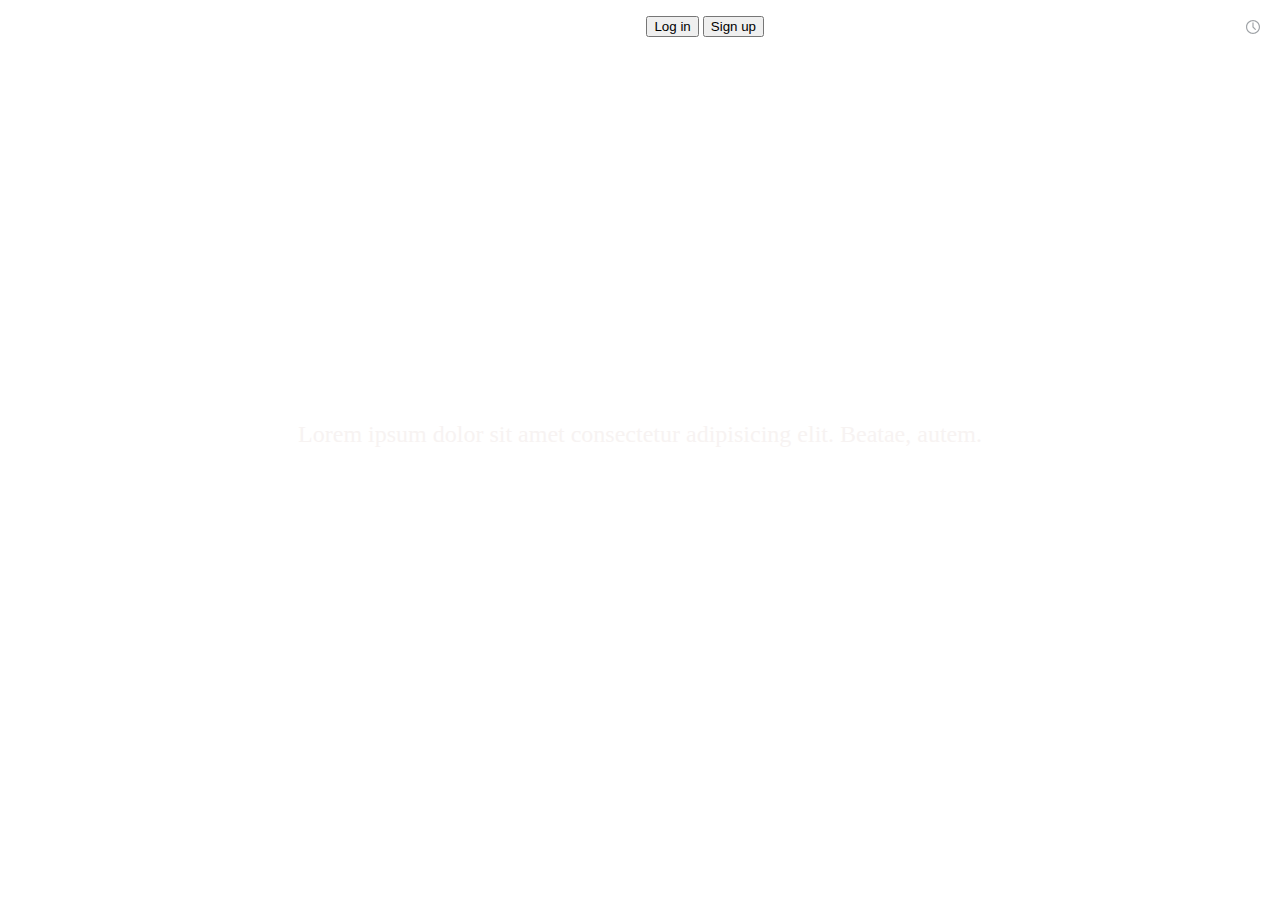
<file: index.html>
<!DOCTYPE html>
<html lang="en">
    <head>
        <meta charset="UTF-8" />
        <meta name="viewport" content="width=device-width, initial-scale=1.0" />
        <title>Landing</title>
        <link rel="preconnect" href="https://fonts.googleapis.com" />
        <link rel="preconnect" href="https://fonts.gstatic.com" crossorigin />
        <link
            href="https://fonts.googleapis.com/css2?family=Montserrat:wght@400;700&display=swap"
            rel="stylesheet"
        />
        <!-- <link rel="stylesheet" href="./css/style.css" /> -->

        <style>
            body {
                margin: 0;
            }
            .container {
                max-width: 1240px;
                margin: 0 auto;
                padding: 0 15px;
                height: 100%;
            }
            .header {
                width: 100%;
                position: absolute;
                padding: 15px 0;
            }

            .header__content {
                display: flex;
                justify-content: space-between;
                align-items: center;
            }
            .header-logo {
                color: #fff;
                font-size: 20px;
                font-weight: 700;
                text-decoration: none;
            }

            .hero {
                background: url(https://images.pexels.com/photos/14373465/pexels-photo-14373465.jpeg?auto=compress&cs=tinysrgb&w=1260&h=750&dpr=1)
                    center / cover;
                height: 750px;
            }

            .hero__content {
                display: flex;
                flex-direction: column;
                justify-content: center;
                align-items: center;
                text-align: center;
                height: 100%;
            }
            .hero-title {
                color: #fff;
                font-size: 52px;
                font-weight: 700;
                margin: 0;
            }
            .hero-text {
                color: #f7f3f2;
                font-size: 24px;
                font-weight: 300;
                line-height: 24.5px;
            }

            @media screen and (max-width: 450px) {
                .hero {
                    height: 600px;
                }
                .header-logo {
                    display: none;
                }
                .header__content {
                    justify-content: center;
                }
            }
        </style>
    </head>
    <body>
        <div class="wrap">
            <header class="header">
                <div class="container">
                    <div class="header__content">
                        <a href="#" class="header-logo"> DREAMSHARE </a>
                        <div class="header__btns">
                            <button class="header-login">Log in</button>
                            <button class="header-signup">Sign up</button>
                        </div>
                        <img src="./images/clock.svg" alt="" />
                    </div>
                </div>
            </header>
            <section class="hero">
                <div class="container">
                    <div class="hero__content">
                        <h1 class="hero-title">
                            SHARE YOUR <br />
                            HOLIDAY DREAM
                        </h1>
                        <p class="hero-text">
                            Lorem ipsum dolor sit amet consectetur adipisicing
                            elit. Beatae, autem.
                        </p>
                    </div>
                </div>
            </section>

            <!-- <section class="partners">
                <div class="container">
                    <h2 class="partners-title"></h2>

                    <ul class="partners__list">
                        <li class="partners__item">
                            <img src="" class="partners__item-img" alt="">

                            <h5 class="partners__item-title"></h5>
                        </li>
                    </ul>
                </div>
            </section> -->
        </div>
    </body>
</html>
</file>
<file: css/style.css>
@font-face {
    font-family: "Open Sans";
    src: url(../fonts/opensans-regular.woff);
    font-weight: 400;
}

body {
    margin: 0;
    padding: 0;
    font-family: "Montserrat", sans-serif;
}

.container {
    width: 1240px;
    margin: 0 auto;
    height: 100%;
}

.hero {
    background: url(https://s3-alpha-sig.figma.com/img/6404/f1c2/4f8273c03b669d7a2a20c6874dd7a19e?Expires=1697414400&Signature=mUP~zp5vLaVO-gJ0rHpa06bNfKWAcQz6eCxKC0YyGSmZ6n5o2qLaUAKyNy~[base64]~VX047xIMWj-9JkWWC6CLr0inD1S4AGnntuij29-7bGOWf6p~1GojrtDRLw3TinaJA__&Key-Pair-Id=APKAQ4GOSFWCVNEHN3O4)
        center / cover;
    height: 720px;
}

.header {
    display: flex;
    align-items: center;
    padding: 15px 0;
}

.logo {
    color: #fff;
    font-size: 29px;
    font-weight: 700;
}

.nav {
    margin: 0 67px 0 auto;
    display: flex;
    align-items: center;
    gap: 20px;
}

.nav-link {
    color: #fff;
    font-size: 12px;
    font-weight: 700;
    letter-spacing: 2.4px;
    text-decoration: none;
}

.hero-info {
    margin: 100px 0 0;
    width: 575px;
}

.hero-pretitle {
    color: #fff;
    font-size: 14px;
    font-weight: 700;
    letter-spacing: 2.8px;
    margin: 0;
}

.hero-title {
    color: #fff;
    font-size: 90px;
    font-weight: 700;
    line-height: 106px;
    margin: 22px 0 47px;
}

.popular {
    margin: 70px 0 100px;
}
.popular__header {
    display: flex;
    align-items: flex-end;
}

.popular__header-btn {
    display: flex;
    align-items: center;
    gap: 20px;
    border: none;
    background: none;
}

.popular__header-btn span {
    color: #212121;
    font-size: 12px;
    font-weight: 700;
    letter-spacing: 2.4px;
}

.popular-title {
    color: #212121;
    font-size: 36px;
    font-weight: 700;
    line-height: 48px;
    margin: 0 auto;
}

.popular__cards {
    margin: 70px 0 0;
}

.popular__card {
    border-radius: 8px;
    background: #f7f8f9;
    overflow: hidden;
}

.popular__card__info {
    padding: 25px;
}
.popular__cards {
    display: grid;
    grid-template-columns: 1fr 1fr 1fr;
    gap: 20px;
    list-style: none;
    padding: 0;
}

.popular__card-img-wrap img {
    width: 100%;
    height: 100%;
}

.popular__card-title {
    color: #212121;
    font-size: 22px;
    font-weight: 400;
    line-height: 32px;
    margin: 0 0 5px;
}

.popular__card-text {
    color: #9fa3a7;
    font-size: 14px;
    font-weight: 400;
    line-height: 26px;
    margin: 0 0 15px;
}

.popular__card__bottom {
    display: flex;
    justify-content: space-between;
    align-items: center;
}

.popular__card__bottom__icon {
    display: flex;
    align-items: center;
    gap: 10px;
}
.popular__card__bottom__icon span {
    color: #9fa3a7;
    font-size: 10px;
    font-weight: 700;
}

.big-card {
    grid-column: 2/4;
}

.footer {
    background: #2c2c2c;
    padding: 75px 0 25px;
}

.footer__blocks {
    display: flex;
    justify-content: space-between;
    list-style: none;
    padding: 0 0 100px;
    margin: 0;
}

.footer__block {
    display: flex;
    flex-direction: column;
}

.footer__block-title {
    color: #fff;
    font-size: 12px;
    font-weight: 700;
    letter-spacing: 2.4px;
    margin: 0 0 15px;
}

.footer__block__nav {
    display: flex;
    flex-direction: column;
    gap: 10px;
}

.footer__block__nav-link {
    color: #9fa3a7;
    font-family: "Open Sans";
    font-size: 14px;
    font-weight: 400;
    line-height: 24px;
    text-decoration: none;
}

.footer__block__social {
    display: flex;
    gap: 30px;
}

.footer__bottom {
    display: flex;
    justify-content: space-between;
    align-items: center;
    padding: 15px 0 55px;
}
</file>
